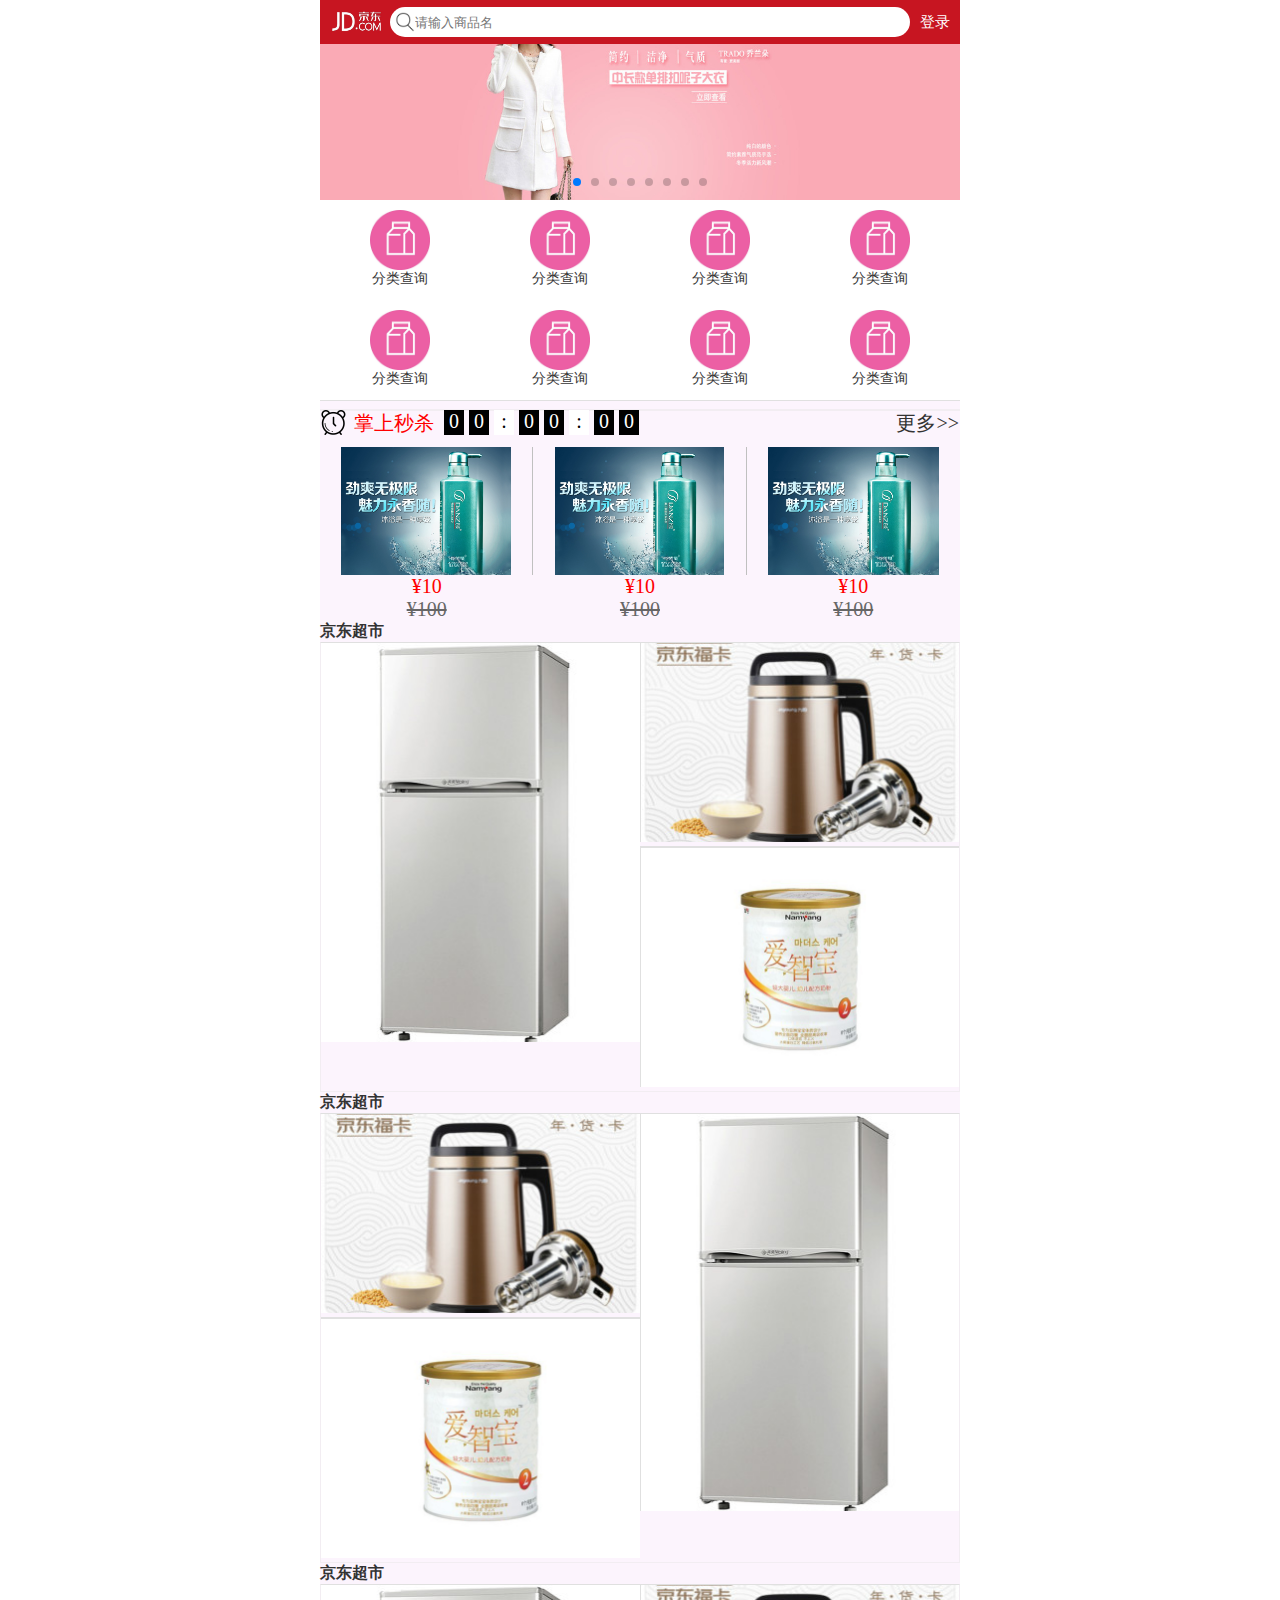
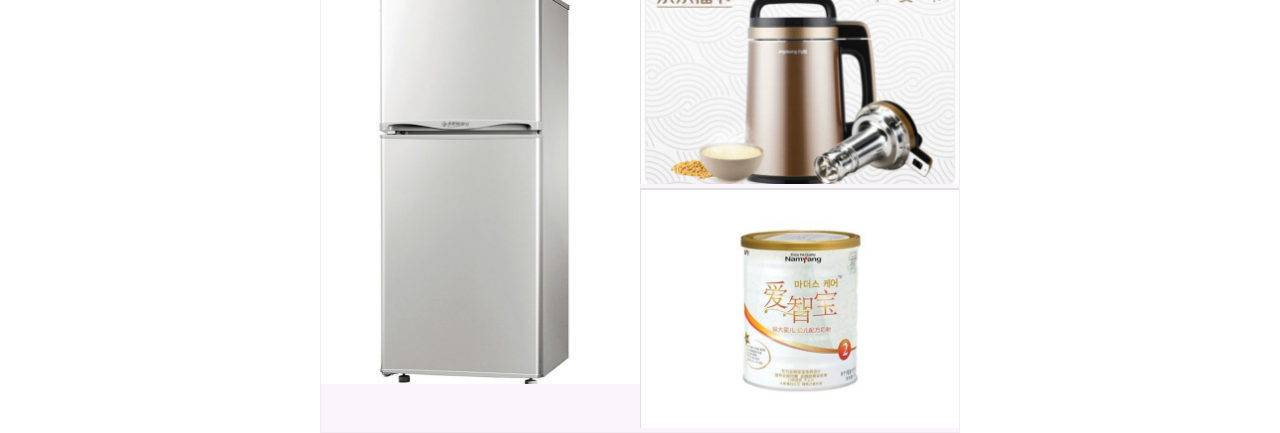
<file: jd首页/jd项目.html>
<!DOCTYPE html>
<html>
<head>
	<title>京东首页</title>
	<meta charset="utf-8">
	<meta name="viewport" content="width=device-width, user-scalable=no, initial-scale=1.0">
	<link rel="stylesheet" href="css/首页.css">
	<script src="swiper.min.js"></script>
	<link rel="stylesheet" type="text/css" href="swiper.min.css">
	<script type="text/javascript" src="jquery-3.1.1.min.js"></script>
</head>
<body>
	<div class="jd_box">
		<header class="jd_head">
		<div class="jd_title">
			<a href="" class="jd_logo"></a>
			<form>
				<span class="jd_search"></span>
				<input type="text" placeholder="请输入商品名">
			</form>
		<a href="" class="jd_login">登录</a>
		</div>
		</header>
		<div class="jd_banner swiper-container">
			<ul class="image_box swiper-wrapper">
				<li class="swiper-slide"><a href="#"><img src="images/1.jpg" alt=""></a></li>
				<li class="swiper-slide"><a href="#"><img src="images/2.jpg" alt=""></a></li>
				<li class="swiper-slide"><a href="#"><img src="images/3.jpg" alt=""></a></li>
				<li class="swiper-slide"><a href="#"><img src="images/4.jpg" alt=""></a></li>
				<li class="swiper-slide"><a href="#"><img src="images/5.jpg" alt=""></a></li>
				<li class="swiper-slide"><a href="#"><img src="images/6.jpg" alt=""></a></li>
				<li class="swiper-slide"><a href="#"><img src="images/7.jpg" alt=""></a></li>
				<li class="swiper-slide"><a href="#"><img src="images/8.jpg" alt=""></a></li>
			</ul>
			<div class="swiper-pagination"></div>
			<!-- <ul class="point_box">
				<li class="current"></li>
				<li></li>
				<li></li>
				<li></li>
				<li></li>
				<li></li>
				<li></li>
				<li></li>
			</ul> -->
		</div>
		<nav class="jd_nav">
			<div class="jd_nav_first">
				<div>
					<img src="images/icon.jpg" alt="">
					<p>分类查询</p>
				</div>
				<div>
					<img src="images/icon.jpg" alt="">
					<p>分类查询</p>
				</div>
				<div>
					<img src="images/icon.jpg" alt="">
					<p>分类查询</p>
				</div>
				<div>
					<img src="images/icon.jpg" alt="">
					<p>分类查询</p>
				</div>
			</div>
			<div class="jd_nav_second">
				<div>
					<img src="images/icon.jpg" alt="">
					<p>分类查询</p>
				</div>
				<div>
					<img src="images/icon.jpg" alt="">
					<p>分类查询</p>
				</div>
				<div>
					<img src="images/icon.jpg" alt="">
					<p>分类查询</p>
				</div>
				<div>
					<img src="images/icon.jpg" alt="">
					<p>分类查询</p>
				</div>
			</div>
		</nav>
		<div class="jd_product">
			<div class="title_left">
				<span class="icon_clock"></span>
				<span class="title_text">掌上秒杀</span>
				<div class="title_time">
					<span id="a">0</span>
					<span id="d">0</span>
					<span class="annotation">:</span>
					<span id="b">0</span>
					<span id="e">0</span>
					<span class="annotation">:</span>
					<span id="c">0</span>
					<span id="f">0</span>
				</div>
			</div>
				<div class="title_right">更多>></div>
		</div>
		<div  class="jd_picture">
			<ul>
				<li><a href=""><img src="images/p1.jpg" alt=""></a>
				<p>&yen;10</p>
				<p>&yen;100</p>
				</li>
				<li><a href=""><img src="images/p1.jpg" alt=""></a>
				<p>&yen;10</p>
				<p>&yen;100</p>
				</li>
				<li><a href=""><img src="images/p1.jpg" alt=""></a>
				<p>&yen;10</p>
				<p>&yen;100</p>
				</li>
			</ul>
		</div>
		<div>
			<div class="size">京东超市</div>
			<div class="supermarket">
				<a href="#" class="left"><img src="images/pf1.jpg"></a>
				<a href="#" class="right joint"><img src="images/pf2.jpg"></a>
				<a href="#" class="right combination"><img src="images/pf3.jpg"></a>
			</div>
		</div>
		<div>
			<div class="size">京东超市</div>
			<div class="supermarket">
				<a href="#" class="right"><img src="images/pf1.jpg"></a>
				<a href="#" class="left joint"><img src="images/pf2.jpg"></a>
				<a href="#" class="left combination"><img src="images/pf3.jpg"></a>
			</div>
		</div>
		<div>
			<div class="size">京东超市</div>
			<div class="supermarket">
				<a href="#" class="left"><img src="images/pf1.jpg"></a>
				<a href="#" class="right joint"><img src="images/pf2.jpg"></a>
				<a href="#" class="right combination"><img src="images/pf3.jpg"></a>
			</div>
		</div>
	</div>
	<script> 
	var mySwiper = new Swiper('.jd_banner',{
	pagination: '.swiper-pagination',
	autoplay : 1000,
	loop : true,
	})
	setInterval(function(){
	var time = new Date();
	var time1 = new Date(2017,7,10,20,00,00);
	var sun = time1.getTime()-time.getTime();
	if(sun>0){
		var d=parseInt(sun/1000%60);
		var e=parseInt(sun/1000/60%60);
		var f=parseInt(sun/1000/60/60%24);
		// var a1=parseInt(d/10%10);
		// var a2=parseInt(e/10%10);
		var a3=parseInt(f/10%10);
		var a4=parseInt(f%10);
		var a5=parseInt(e/10%10);
		var a6=parseInt(e%10);
		var a7=parseInt(d/10%10);
		var a8=parseInt(d%10);
		var as= $("#a"); 
		var ab= $("#b"); 
		var ad= $("#c");
		var as1=$("#d"); 
		var as2=$("#e"); 
		var as3=$("#f"); 
		as.html(a3);
		ab.html(a5);
		as2.html(a6);
		as1.html(a4);
		ad.html(a7);
		as3.html(a8);
	}
})
</script>
</body>
</html>
</file>
<file: jd首页/css/首页.css>
*{
	margin:0;
	padding:0;
	-webkit-tap-highlight-color:transparent;
	box-sizing: border-box;
	-webkit-box-sizing: border-box;
}
body{
	font-size: 14px;
	font-family: "微软雅黑";
	color: #333;
}
a{
	color: #333;
	text-decoration: none;
}
a:hover{
	text-decoration: none;
}
input{
	border:none;
	outline: none;
	-webkit-appearance:none;
}
ul,ol{
	list-style: none;
}
.jd_box{
	width: 100%;
	max-width: 640px;
	min-width: 320px;
	margin: 0 auto;
	background-color: rgb(252,244,253);
}
.jd_box>.jd_head{
	position: fixed;
	left: 0;
	top: 0;
	height: 44px;
	width: 100%;
	z-index: 1000;
}
.jd_box>.jd_head>.jd_title{
	background-color: rgba(199,21,33,1);
	height: 100%;
	width: 100%;
	max-width: 640px;
	min-width: 320px;
	margin: 0 auto;
	display: flex;
	align-items: center;
}
.jd_box>.jd_head>.jd_title>.jd_logo{
	width: 60px;
	height: 25px;
	background-image: url(../images/logo.jpg);
	background-size: 60px 25px;
	margin: 0 5px;
}
.jd_title>form{
	flex:1;
	position: relative;
}
.jd_title>form>.jd_search{
	width: 20px;
	height: 20px;
	position: absolute;
	background-image: url(../images/search.png);
	background-size: 20px 20px;
	left: 5px;
	top: 5px;
}
.jd_title>form>input{
	width: 100%;
	height: 30px;
	border-radius: 15px;
	padding-left: 25px;
}
.jd_title>.jd_login{
	width: 50px;
	height: 44px;
	line-height: 44px;
	text-align: center;
	color: #fff;
	font-size: 15px;
}
.jd_banner{
	width: 100%;
	overflow: hidden;
	position: relative;
}
.jd_banner>.image_box{
	width: 1000%;
	overflow: hidden;
	transform: translateX(-10%);
}
.jd_banner>.image_box>li{
	width: 10%;
	float: left;
}
.jd_banner>.image_box>li>a,.jd_banner>.image_box>li>a>img{
	width: 100%;
	display: block;
}
.jd_banner>.point_box{
	width: 160px;
	height: 10px;
	position: absolute;
	bottom: 5px;
	left: 50%;
	margin-left: -68px;
	overflow: hidden;
}
.jd_banner>.point_box>li{
	width: 10px;
	height: 10px;
	border-radius: 5px;
	border:1px solid #fff;
	float: left;
	margin-left: 10px;
}
.jd_banner>.point_box>li:nth-child(1){
	margin-left: 0
}
.jd_banner>.point_box>li.current{
	background-color: #fff;
}
.jd_nav{
	display: flex;
	flex-direction: column;
	border-bottom: 1px solid #e0e0e0;
	background-color: white;
}
.jd_nav>.jd_nav_first,.jd_nav>.jd_nav_second{
	display: flex;
	justify-content: space-around;
	margin-top: 10px;
	margin-bottom: 10px;
}
.jd_nav>.jd_nav_first>div,.jd_nav>.jd_nav_second>div{
	width: 60px;
	height: 80px;
}
.jd_nav>.jd_nav_first>div>img,.jd_nav>.jd_nav_second>div>img{
	width: 100%;
	display: block;
}
.jd_nav>.jd_nav_first>div>p,.jd_nav>.jd_nav_second>div>p{
	text-align: center;
	color: #333;
}
.title_text{
	float:left;
	font-size:20px;
	color:red;
	margin-left:8px;
}
.title_time{
	float:left;
	font-size:20px;
	margin-left:10px;
}
.jd_product{
	margin-top:8px;
	background-color:white;
	border:1px solid rgb(242,237,242);
}
.title_right{
	float:right;
	font-size:20px;
}
.title_left>.icon_clock{
	display:inline-block;
	background-image:url(../images/clock.png);
	background-size:25px 25px;
	width:25px;
	height:25px;
	float:left;
}
.title_left>.title_time>.annotation{
	background-color:white;
	color:black;
}
.title_left>.title_time>span{
	display:inline-block;
	background-color:black;
	font-size:20px;
	text-align:center;
	color:white;
	width:20px;
	height:25px;
}
.jd_picture{
	width:100%;
	overflow:hidden;
}
.jd_picture>ul>li{
	margin-top:10px;
	width:33.33%;
	float:left;
}
.jd_picture>ul>li>a{
	display:block;
	width:100%;
	border-right:1px solid rgb(192,192,192);
}
.jd_picture>ul>li:last-child>a{
	border-right: none;
}
.jd_picture>ul>li>a>img{
	width:80%;
	display: block;
	margin: 0 auto;
}
.jd_picture>ul>li>p{
	color:red;
	font-size:20px;
	text-align:center;
}
.jd_picture>ul>li>p:last-child{
	color: rgb(102,102,102);
	text-align: center;
	text-decoration: line-through;
}
.supermarket{
	width:100%;
	border-top:1px solid rgb(224,224,224);
	border-left:1px solid rgb(242,237,242);
	border-right:1px solid rgb(242,237,242);
	border-bottom:1px solid rgb(242,237,242);
	overflow:hidden;
}
.size{
	font-size:16px;
	font-weight:bolder;
}
.supermarket>.left{
	float:left;
	width:50%;
}
.supermarket>.right{
	float:right;
	width:50%;
}
.supermarket>.left>img{
	width:100%;
}
.supermarket>.right>img{
	width:100%;
	border-left:1px solid rgb(224,224,224);
}
.supermarket>.combination{
	border-top:1px solid rgb(224,224,224);
}
.supermarket>.joint{
	border-bottom:1px solid rgb(224,224,224);
}
</file>
